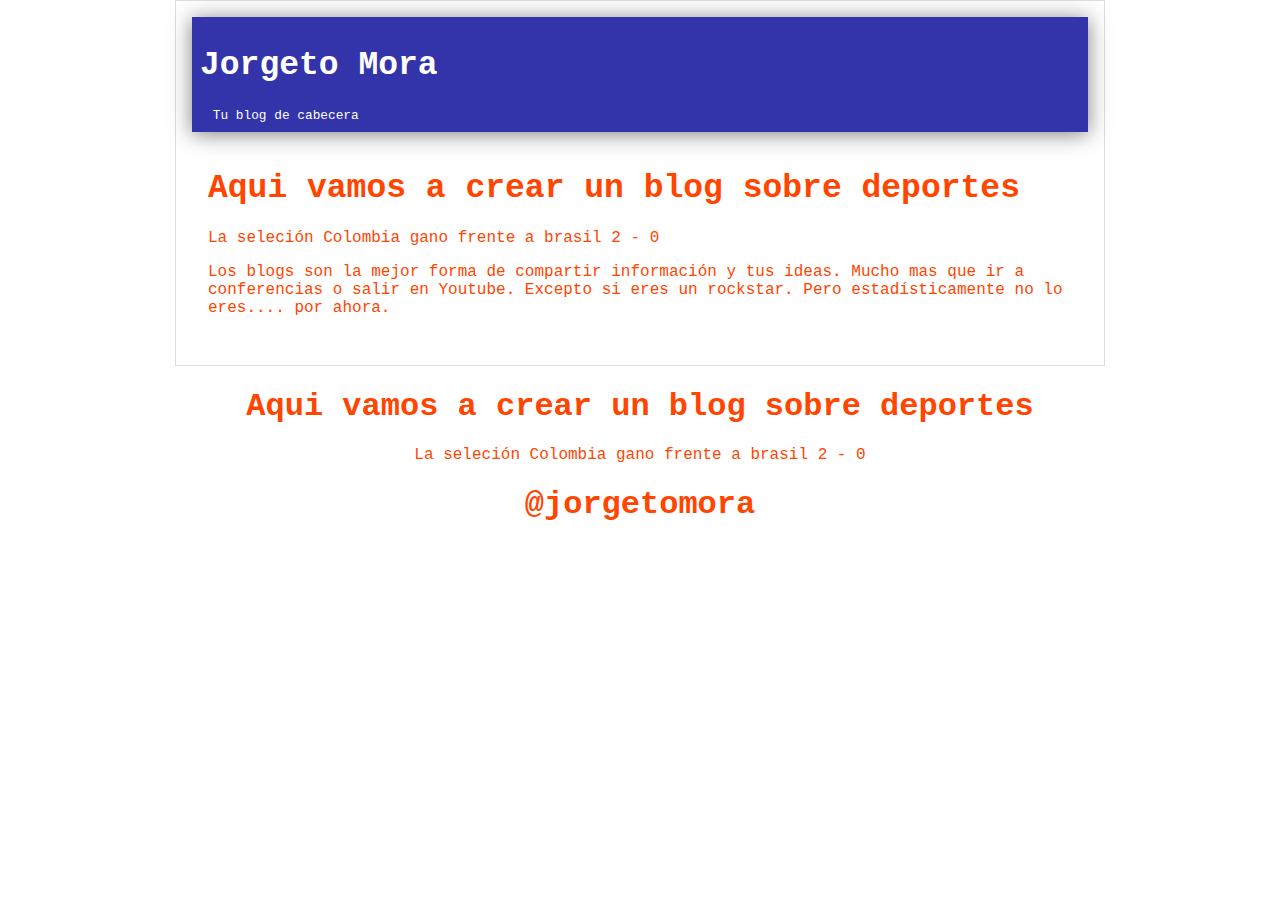
<file: blog.html>
<!DOCTYPE html>
<html lang="en">
<head>
    <meta charset="UTF-8">
    <meta http-equiv="X-UA-Compatible" content="IE=edge">
    <meta name="viewport" content="width=device-width, initial-scale=1.0">
    <title>Ayudame Dios mio!</title>
    <link rel="stylesheet" href="css/estilos.css">
</head>
<body>
    <div id="container"> 
        <div id="cabecera">
            <h1>Jorgeto Mora</h1>
            <span id="tagline">Tu blog de cabecera</span>
        </div>       
        <div id="post">
            <h1>Aqui vamos a crear un blog sobre deportes</h1>
            <p>La seleción Colombia gano frente a brasil 2 - 0</p>
            <p>Los blogs son la mejor forma de compartir información y tus ideas. Mucho mas que ir a conferencias o salir en Youtube. Excepto si eres un rockstar. Pero estadísticamente no lo eres.... por ahora.</p>
        </div>
    </div>
    <h1>Aqui vamos a crear un blog sobre deportes</h1>
    <p>La seleción Colombia gano frente a brasil 2 - 0</p>
    <h1>@jorgetomora</h1>
</body>
</html>
</file>
<file: css/estilos.css>
body
{
    color: orangered;
    text-align: center;
    font-family: 'Courier New', Courier, monospace;
    font-size: 16px;
    margin: 0;
    padding: 0;
}

#cabecera
{
    background: #33A;
    box-shadow: 0px 2px 20px 0px rgba(0,0,0,0.5);
    color: white;
    font-weight: bold;
    margin: 0;
    padding: 0.5em;
}

#cabecera #tagline
{
    padding: 0 0 0 1em;
    font-weight: normal;
    font-size: 0.8em;
}

#container
{
    width: 70%;
    padding: 1em;
    text-align: left;
    border: 1px solid #DDD;
    margin: 0 auto;
}

#container h1
{
    font-size: 33px;
}

#post
{
    padding: 1em;
}
</file>
